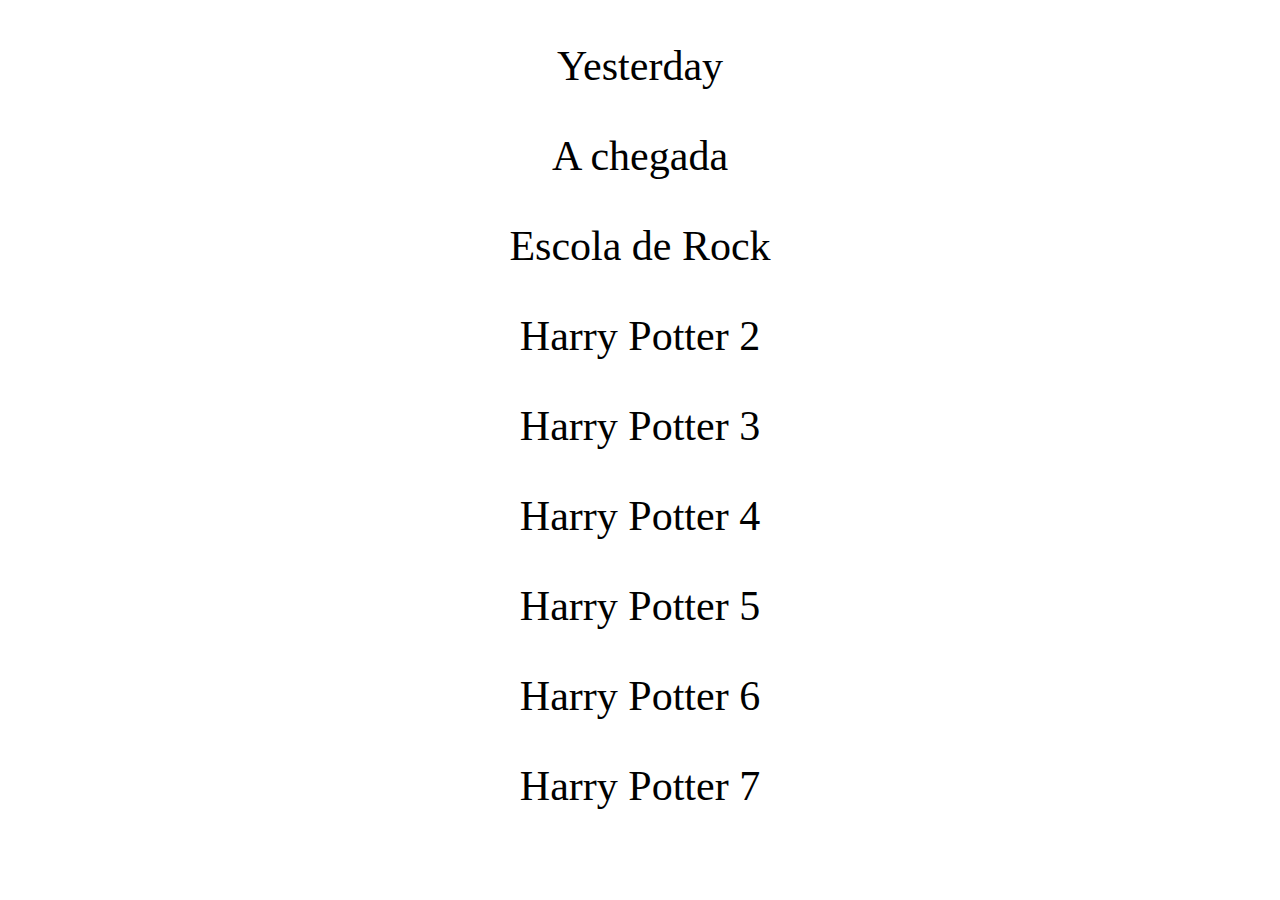
<file: Aprendendo sobre listas/index.html>
<!DOCTYPE html>
<html lang="en" >
<head>
  <meta charset="UTF-8">
  <title>CodePen - Aprendendo sobre listas</title>
  <link rel="stylesheet" href="./style.css">

</head>
<body>
<!-- partial:index.partial.html -->

<!-- partial -->
  <script  src="./script.js"></script>

</body>
</html>
</file>
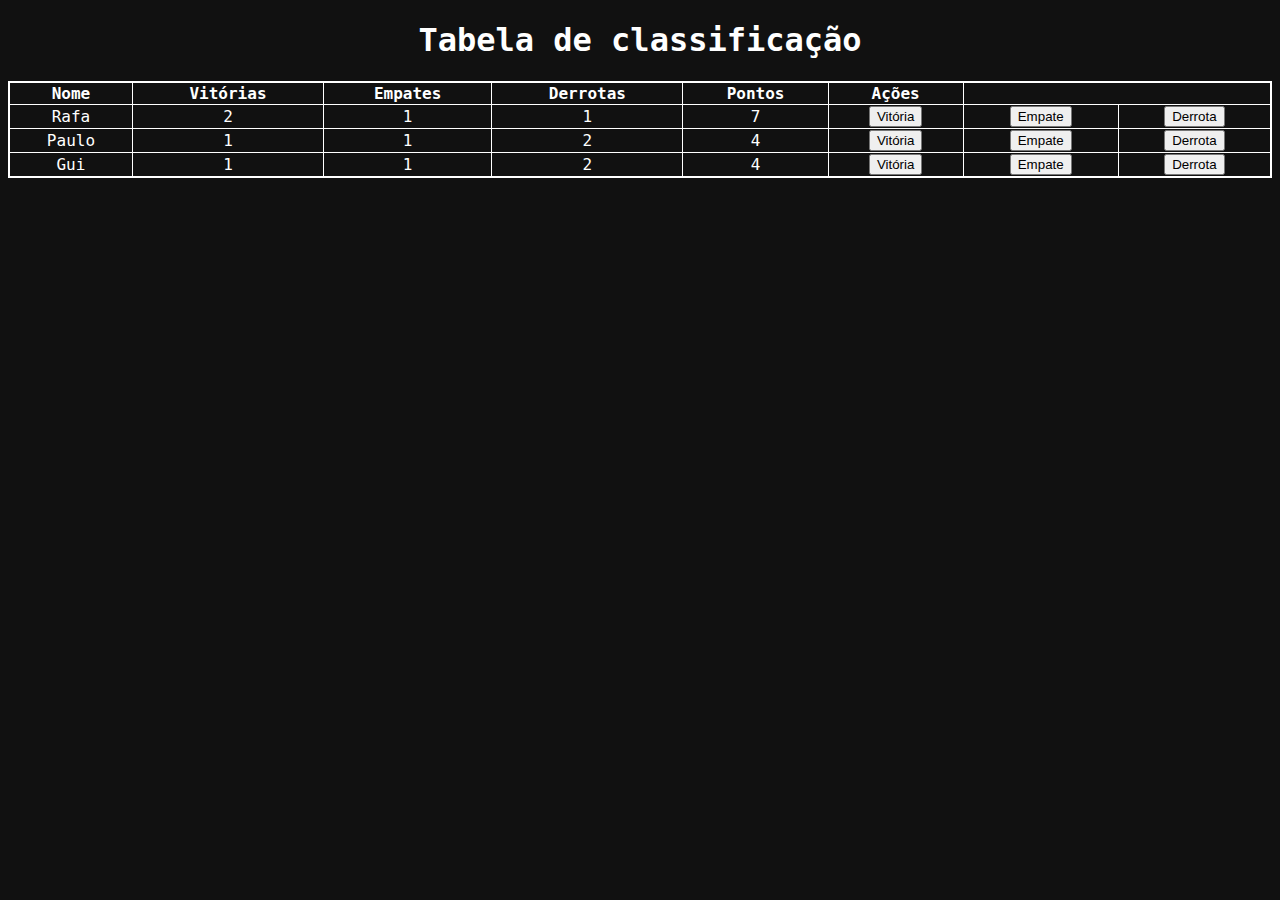
<file: Tabela de classificação/index.html>
<!DOCTYPE html>
<html lang="en" >
<head>
  <meta charset="UTF-8">
  <title>CodePen - Tabela de classificação</title>
  <link rel="stylesheet" href="./style.css">

</head>
<body>
<!-- partial:index.partial.html -->
<html>

<head>
  <title>
    Imersão Dev - Aula 06
  </title>
</head>

<body>
  <h1>Tabela de classificação</h1>

  <table style="width:100%">
    <thead>
      <tr>
        <th>Nome</th>
        <th>Vitórias</th>
        <th>Empates</th>
        <th>Derrotas</th>
        <th>Pontos</th>
        <th>Ações</th>
      </tr>
    </thead>
    <tbody id="tabelaJogadores">
      <!--       <tr>
        <td>Paulo</td>
        <td>2</td>
        <td>5</td>
        <td>1</td>
        <td>24</td>
        <td><button onClick="adicionarVitoria()">Vitória</button></td>
        <td><button onClick="adicionarEmpate()">Empate</button></td>
        <td><button onClick="adicionarDerrota()">Derrota</button></td>
      </tr>
      <tr>
        <td>Rafa</td>
        <td>3</td>
        <td>5</td>
        <td>6</td>
        <td>2</td>
        <td><button onClick="adicionarVitoria()">Vitória</button></td>
        <td><button onClick="adicionarEmpate()">Empate</button></td>
        <td><button onClick="adicionarDerrota()">Derrota</button></td>
      </tr>
      <tr>
        <td>Gui</td>
        <td>3</td>
        <td>5</td>
        <td>6</td>
        <td>2</td>
        <td><button onClick="adicionarVitoria()">Vitória</button></td>
        <td><button onClick="adicionarEmpate()">Empate</button></td>
        <td><button onClick="adicionarDerrota()">Derrota</button></td>
      </tr>
    </tbody> -->
  </table>
</body>

</html>
<!-- partial -->
  <script  src="./script.js"></script>

</body>
</html>
</file>
<file: Aprendendo sobre listas/style.css>
p {
  text-align: center;
  font-size: 42px;
}
</file>
<file: Tabela de classificação/style.css>
* {
  text-align: center;
}

body {
  font-family: "Roboto Mono", monospace;
  min-height: 400px;
  background-image: url("https://www.alura.com.br/assets/img/imersoes/dev-2021/tabela-classificacao-bg.png");
  background-color: #111;
  background-size: 100%;
  background-position: center;
  background-repeat: no-repeat;
}

.container {
  text-align: center;
  padding: 20px;
  height: 100vh;
}

.page-title {
  color: #ffffff;
  margin: 0 0 5px;
}

.page-subtitle {
  color: #ffffff;
  margin-top: 5px;
}

.page-logo {
  width: 200px;
}

.alura-logo {
  width: 40px;
  position: absolute;
  top: 10px;
  right: 10px;
}

table {
  border: 2px solid white;
  border-collapse: collapse;
}

h1 {
  color: white;
}

th,
tr,
td {
  border: solid 1px white;
  color: white;
}
</file>
